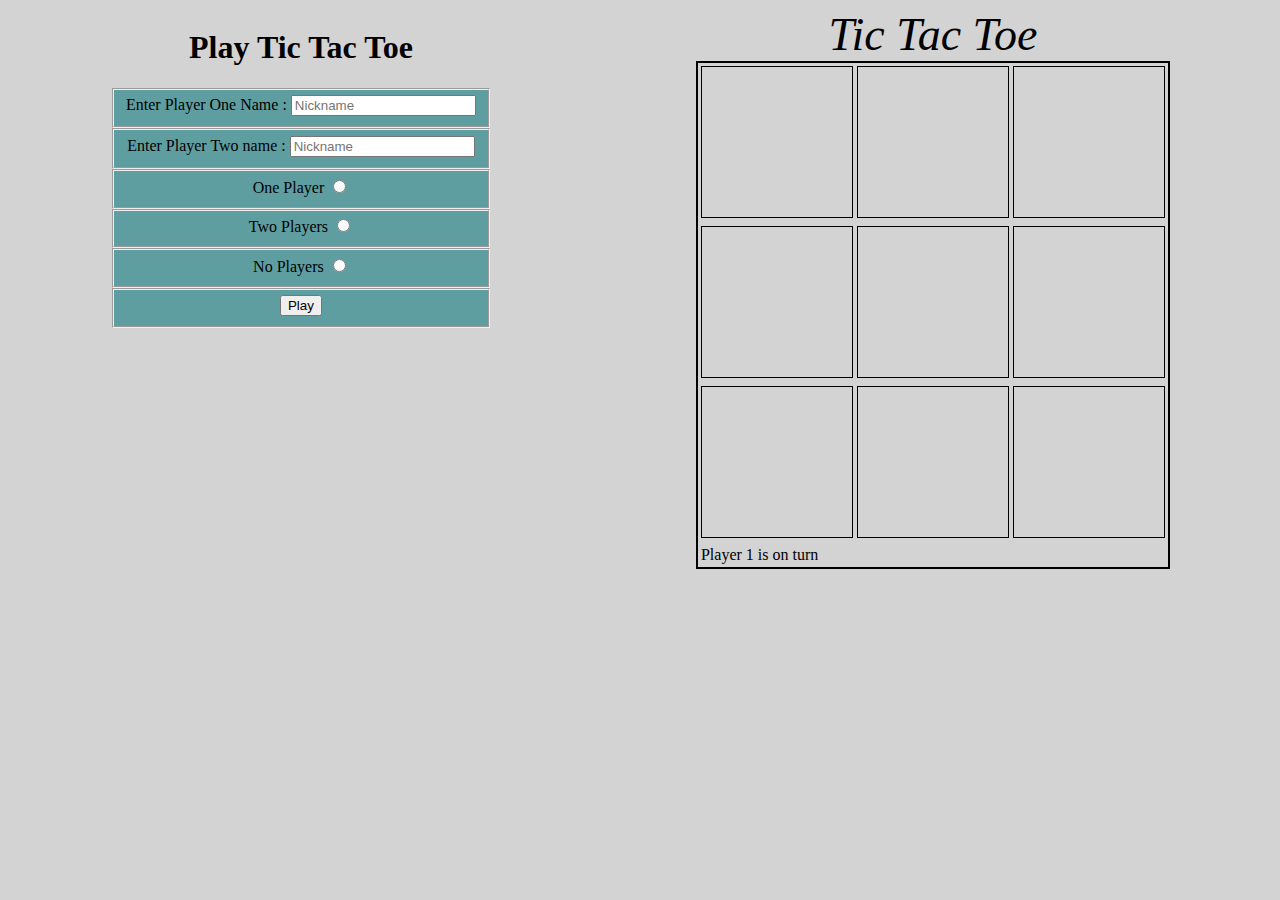
<file: TicTacToeGAME/index.html>
﻿<!DOCTYPE html>

<html lang="en" xmlns="http://www.w3.org/1999/xhtml">

<head>
    <meta charset="utf-8" />
    <title>Tic Tac Toe</title>
    <link href="css/styles.css" type="text/css" rel="stylesheet" />
</head>
<body>
    <div class="TTTMenu">
        <h1>Play Tic Tac Toe</h1>
        <form class="TTTForm" name="TTTGameForm"  onsubmit="SetName()">
            <fieldset>
                <label for="Player1Name">Enter Player One Name :</label>
                <input type="text" id="Player1Name" name="nickname1" placeholder="Nickname" required
                       pattern=".{4,}" title="Name must have at least 5 characters."/>
            </fieldset>
            <fieldset>
                <label for="Player2Name">Enter Player Two name :</label>
                <input type="text" id="Player2Name" name="nickname2" placeholder="Nickname" required
                       pattern=".{4,}" title="Name must have at least 5 characters." />
            </fieldset>
            <fieldset>
                <label for="typeOne">One Player</label>
                <input type="radio" id="typeOne" name="type" value="OnePlayer" />
            </fieldset>
            <fieldset>
                <label for="typeTwo">Two Players</label>
                <input type="radio" id="typeTwo" name="type" value="TwoPlayer" />
            </fieldset>
            <fieldset>
                <label for="typeZero">No Players</label>
                <input type="radio" id="typeZero" name="type" value="ZeroPlayer" />
            </fieldset>
            <fieldset>
                <button type="submit" value="Play">Play</button>
            </fieldset>
                
        </form>
        
    </div>
    <div class="TTTGame">
        <table>
            <caption>Tic Tac Toe</caption>
            <tbody>
                <tr>
                    <td><canvas id="Box1_1" onclick="Play(1, 1)"></canvas></td>
                    <td><canvas id="Box1_2" onclick="Play(1, 2)"></canvas></td>
                    <td><canvas id="Box1_3" onclick="Play(1, 3)"></canvas></td>
                </tr>
                <tr>
                    <td><canvas id="Box2_1" onclick="Play(2, 1)"></canvas></td>
                    <td><canvas id="Box2_2" onclick="Play(2, 2)"></canvas></td>
                    <td><canvas id="Box2_3" onclick="Play(2, 3)"></canvas></td>
                </tr>
                <tr>
                    <td><canvas id="Box3_1" onclick="Play(3, 1)"></canvas></td>
                    <td><canvas id="Box3_2" onclick="Play(3, 2)"></canvas></td>
                    <td><canvas id="Box3_3" onclick="Play(3, 3)"></canvas></td>
                </tr>
            </tbody>
            
            <tfoot>
                <tr>
                    <td id="MyGameMessage"></td>
                </tr>
            </tfoot>
        </table>
    </div>
    <img class="ImgIcon" id="X" src="img/X.jpg" alt="X"/>
    <img class="ImgIcon" id="O" src="img/O.png" alt="O" />
    <script src="js/app.js"></script>
</body>
</html>
</file>
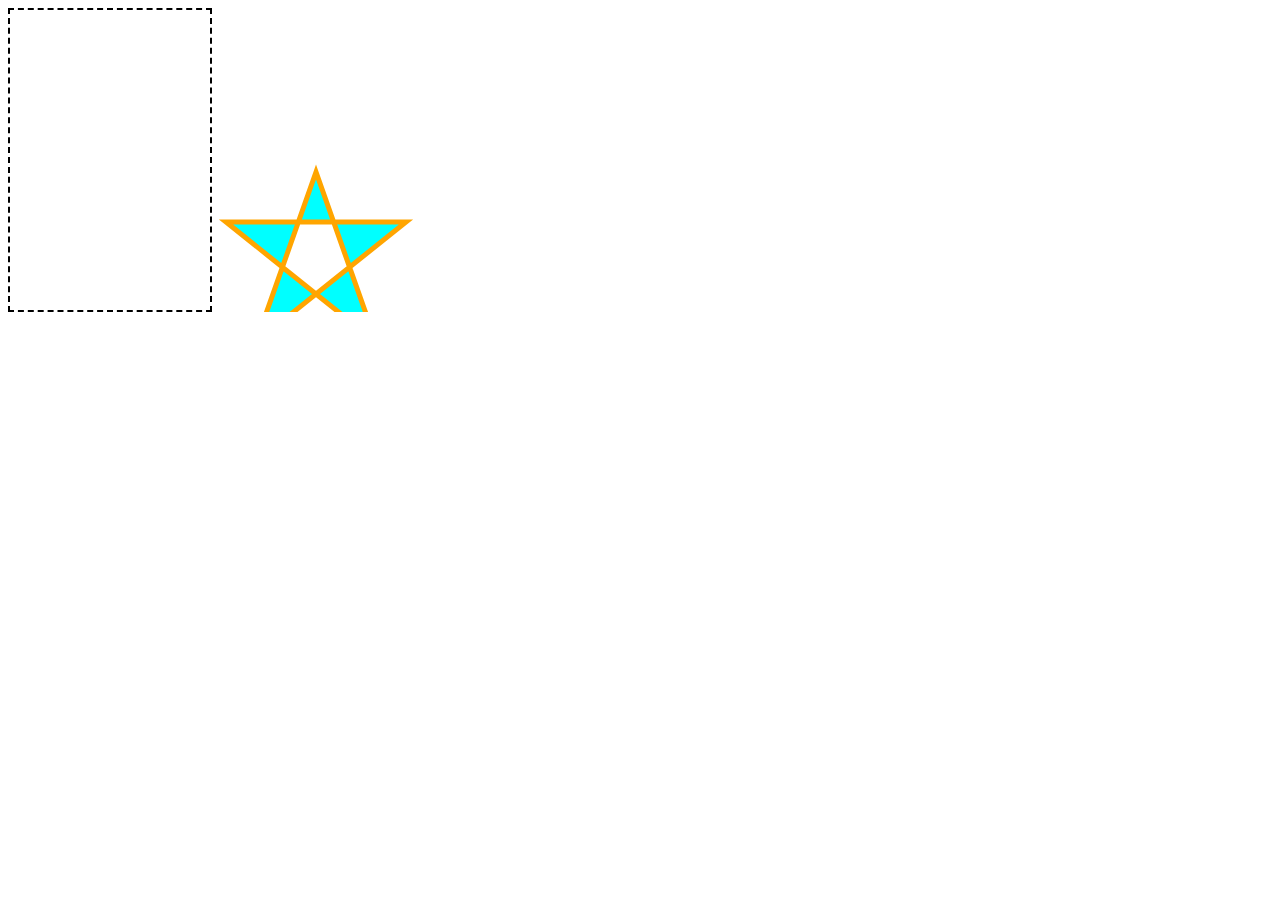
<file: MTA microsoft book/Graphics/index.html>
﻿<!DOCTYPE html>

<html lang="en" xmlns="http://www.w3.org/1999/xhtml">
<head>
    <meta charset="utf-8" />
    <link rel="stylesheet" type="text/css" href="css/styles.css" />
    <script src="js/script.js"></script>
    <title>Graphics</title>
</head>
<body onload="FillRectFunc()">
    <canvas id="SmlRect1" height="300" width="200">
        BLA BLA
    </canvas>
    <svg xmlns="http://www.w3.org/2000/svg" version="1.1">  <polygon points="100,10 40,180 190,60 10,60 160,180" 
                                                                     style="fill:aqua;stroke:orange;stroke-width:5;
                                                                     fill-rule:evenodd;" />
    </svg>
</body>
</html>
</file>
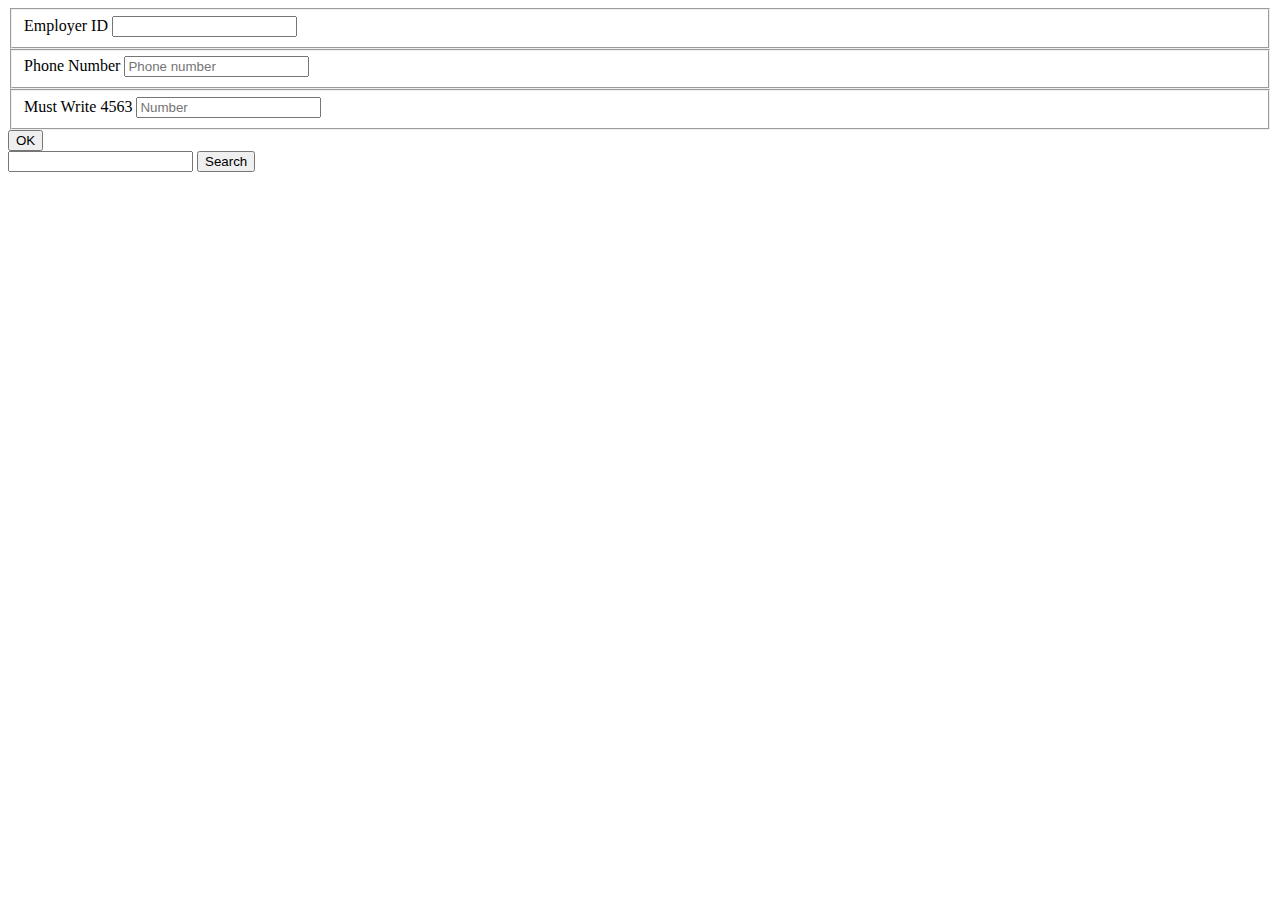
<file: MTA microsoft book/TrySth/index.html>
﻿<!DOCTYPE html>

<html lang="en" xmlns="http://www.w3.org/1999/xhtml">
<head>
    <meta charset="utf-8" />
    <link rel="stylesheet" type="text/css" href="css/styles.css" />
    <title></title>
</head>
<body>
    <form>
        <fieldset>
            <label for="EmployerID">Employer ID</label>
            <input type="text" id="EmployerID" name="EmployerID" required pattern="[A-Z]{2}[0-9]{4}"
                   title="EmployerID is two capital letters followed by four digits." />
        </fieldset>
        <fieldset>
            <label for="PhoneNumber">Phone Number</label>
            <input type="text" id="PhoneNumber" name="PhoneNumber" placeholder="Phone number"  required
                   pattern="[0-9]{4}-[0-9]{3}-[0-9]{3}" title="Phone number must be in format : XXXX-XXX-XXX" />
        </fieldset>
        <fieldset>
            <label for="Number">Must Write 4563</label>
            <input type="text" id="Number" name="Number" placeholder="Number" required
                   pattern="4563" title="4563" />
        </fieldset>

        <input type="submit" value="OK" />
    </form>
    <form>  
        <input name="search" required>  <input type="submit" value="Search"> 
    </form>

</body>
</html>
</file>
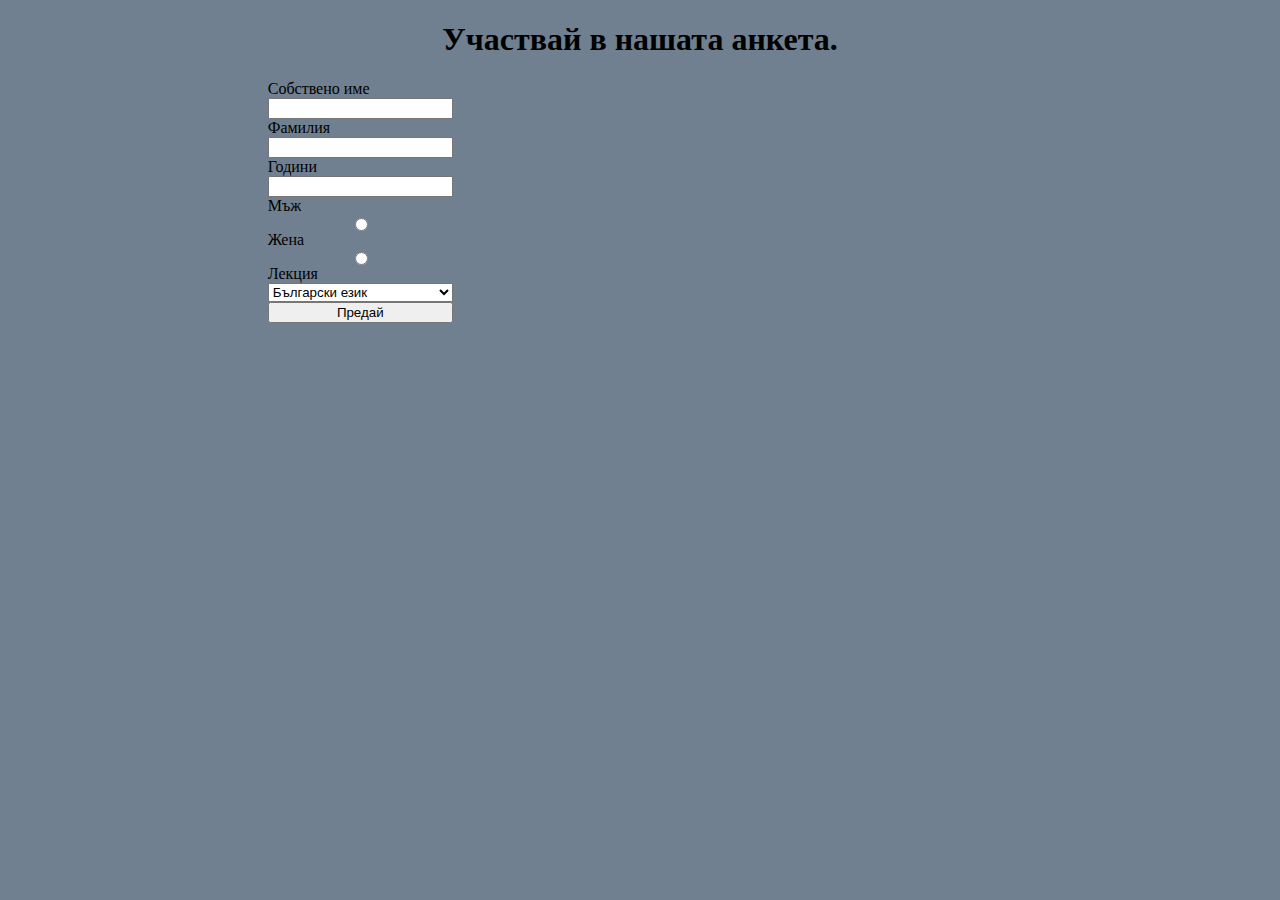
<file: Telerik/Web Front-end Development - септември 2017/index.html>
﻿<!DOCTYPE html>

<html lang="en" xmlns="http://www.w3.org/1999/xhtml">
<head>
    <meta charset="utf-8" />
    
    <link rel="stylesheet" type="text/css" href="styles.css" />
    <script src="Script1.js"></script>
    <title></title>
</head>
<body>
    <header>
        <h1 class="PageHeader">Участвай в нашата анкета.</h1>
    </header>
    
        <div class="PageForm">
            <form class="Form">
                <label for="Firstname">Собствено име</label>
                <input type="text" id="Firstname" name="Firstname" />
                <label for="Surname">Фамилия</label>
                <input type="text" id="Surname" name="Surname" />
                <label for="Age">Години</label>
                <input type="number" id="Age" name="Age" />
                <label for="Male">Мъж</label>
                <input type="radio" id="Male" value="Male" name="Gender" />
                <label for="Female">Жена</label>
                <input type="radio" id="Female" value="Female" name="Gender" />
                <label for="Lection">Лекция</label>
                <select name="Lection" id="Lection">
                    <option value="Bulgarian">Български език</option>
                    <option value="Matematica">Математика</option>
                    <option value="English">Английски език</option>
                    <option value="Science">Химия</option>
                    <option value="Physic">Физика</option>
                </select>
                <button type="submit" value="Предай" onclick="Query()">Предай</button>
            </form>

            <ul id="PageLastQuery" class="List">
                <li id="ListFirstname"></li>
                <li id="ListSurname"></li>
                <li id="ListAge"></li>
                <li id="ListGender"></li>
                <li id="ListLecture"></li>
            </ul>
        </div>
    
</body>

</html>
</file>
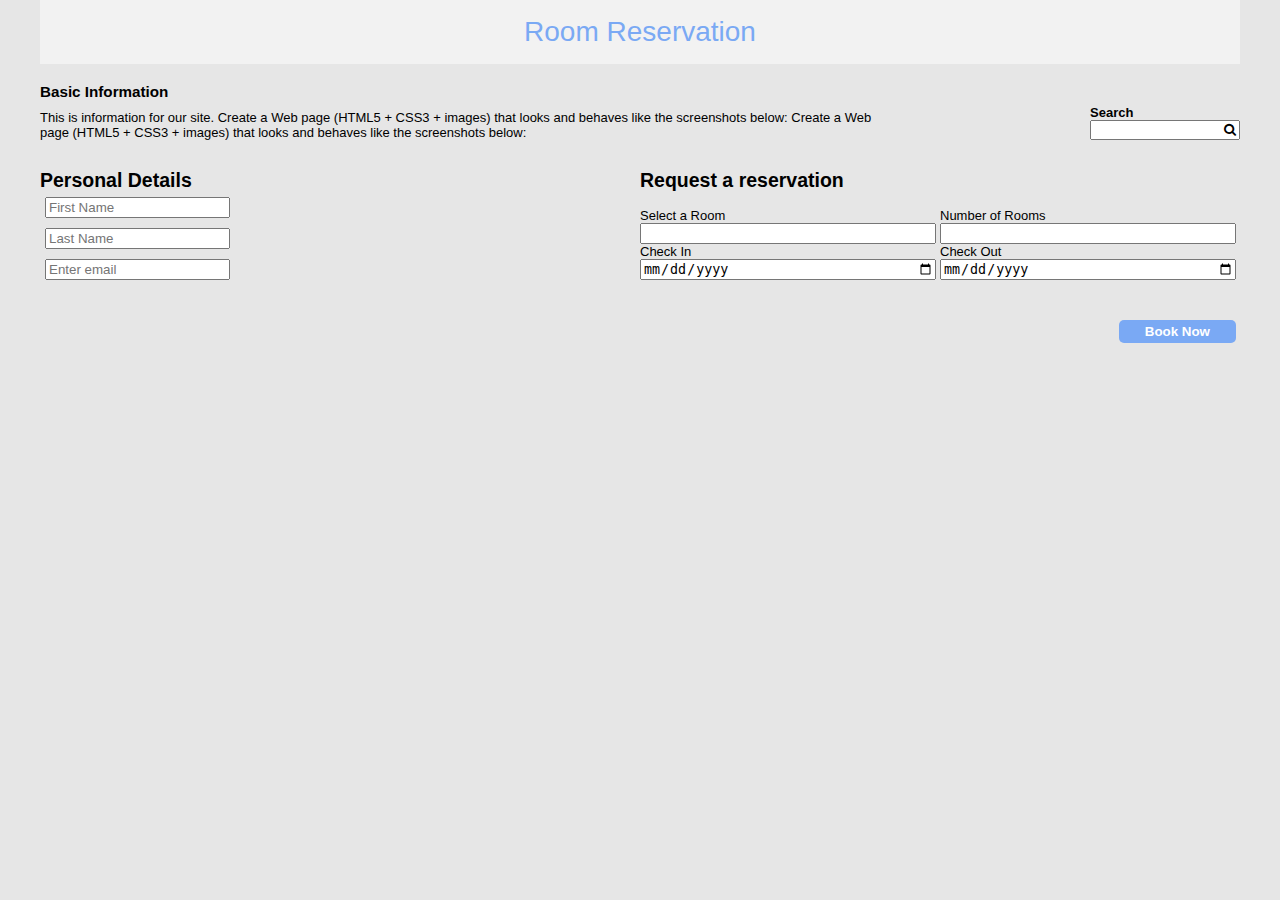
<file: RoomReservation/room-reservation.html>
<!DOCTYPE html>
<html lang="en">
<head>
    <meta charset="UTF-8">
    <title>Room Reservation</title>
    <link rel="stylesheet" type="text/css" href="room-reservation.css">
</head>
<body>
    <header>
        <h1 class="header-title">room reservation</h1>
    </header>

    <section class="basic-info">
        <h3 class="basic-info-title">Basic Information</h3>
        <div class="basic-info-data">
            <p class="basic-info-description">This is information for our site.
                Create a Web page (HTML5 + CSS3 + images) that looks and behaves like the screenshots below:
                Create a Web page (HTML5 + CSS3 + images) that looks and behaves like the screenshots below:</p>
            <form class="basic-info-search">
                <label class="basic-info-search-title" for="info-search">Search</label>
                <div class="basic-info-search-cta">
                    <input type="search" id="info-search">
                    <i class="fa fa-search"></i>
                </div>

            </form>
        </div>

    </section>

    <section class="reservation">
        <form class="personal-details">
            <h2 class="personal-details-title">personal details</h2>
            <input class="personal-details-values" type="text" placeholder="First Name">
            <input class="personal-details-values" type="text" placeholder="Last Name">
            <input class="personal-details-values" type="email" placeholder="Enter email">
        </form>
        <form class="request-reservation">
            <h2 class="request-reservation-title">request a reservation</h2>
            <div class="top-form">
                <div class="top-form-select-room">
                    <label for="select-room">Select a Room</label>
                    <input list="rooms" id="select-room">
                        <datalist id="rooms">
                            <option value="Room 1">
                            <option value="Room 2">
                            <option value="Room 3">
                        </datalist>
                </div>

                <div class="top-form-number-rooms">
                    <label for="number-rooms">Number of Rooms</label>
                    <input type="number" id="number-rooms">
                </div>


            </div>

            <div class="bottom-form">
                <div class="bottom-form-check-in">
                    <label for="check-in">Check In</label>
                    <input type="date" id="check-in">
                </div>
                <div class="bottom-form-check-out">
                    <label for="check=out">Check Out</label>
                    <input type="date" id="check=out">
                </div>

            </div>

            <button class="reservation-btn" value="">Book Now</button>



        </form>
    </section>
</body>
</html>
</file>
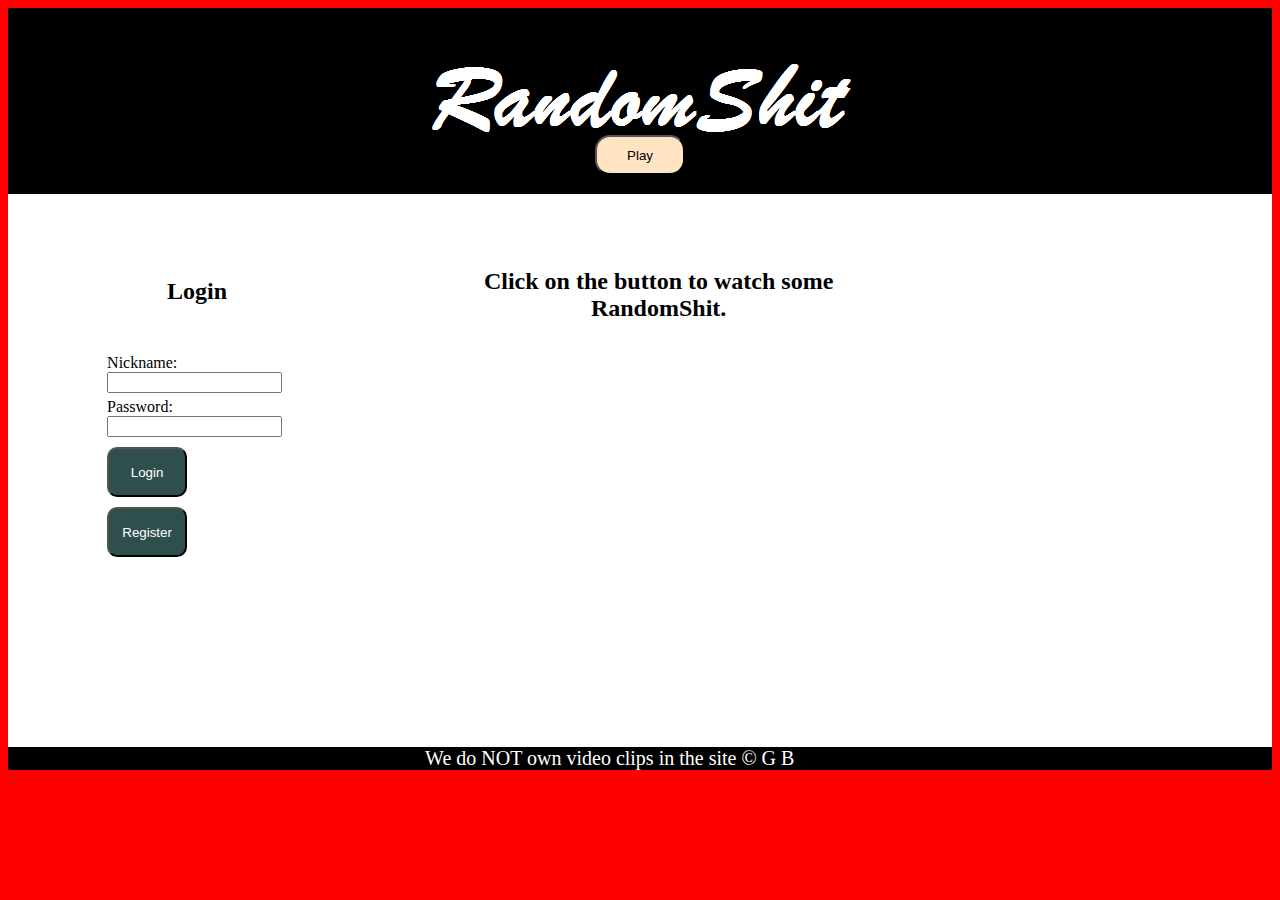
<file: SaitGabcho/random-shit.html>
<!DOCTYPE html>
<html lang="en">
<head>
    <meta charset="UTF-8">
    <title>Random Shit</title>
    <link rel="stylesheet" type="text/css" href="random-shit.css">
    <script src="random-shit.js"></script>
</head>
<body>
<header>
    <div class="header-block">
        <img src="title.jpg" class="header-title" alt="Random Shit">
        <button class="play-btn" onclick="LoggedIn()">Play</button>
    </div>

</header>

<div class="page-view">
    <div class="login-form">
        <h3 id="form-title" class="form-title">Login</h3>

        <form class="form-input" action="login.php" method="post" id="form-input">
            <div class="form-nickname">
                <label  for="nickname">Nickname:</label>
                <input type="text" id="nickname" name="nickname" required>
            </div>

            <div class="form-password">
                <label for="pass">Password:</label>
                <input type="password" id="pass" name="password" required>
            </div>

            <div class="form-btns">
                <input type="submit" name="action" value="Login" class="act-btn">
            </div>
        </form>
        <div class="form-btns">
            <form class="form-registration" action="registration.php" method="post">
                <input type="submit" name="action" value="Register" class="act-btn">
            </form>
        </div>


    </div>


    <section class="video-page">
        <p class="video-page-text" id="video-page-log-text"><strong>Click on the button to watch some RandomShit.</strong></p>
    </section>



</div>
<footer>
    We do NOT own video clips in the site &copy; G B
</footer>


</body>
</html>
</file>
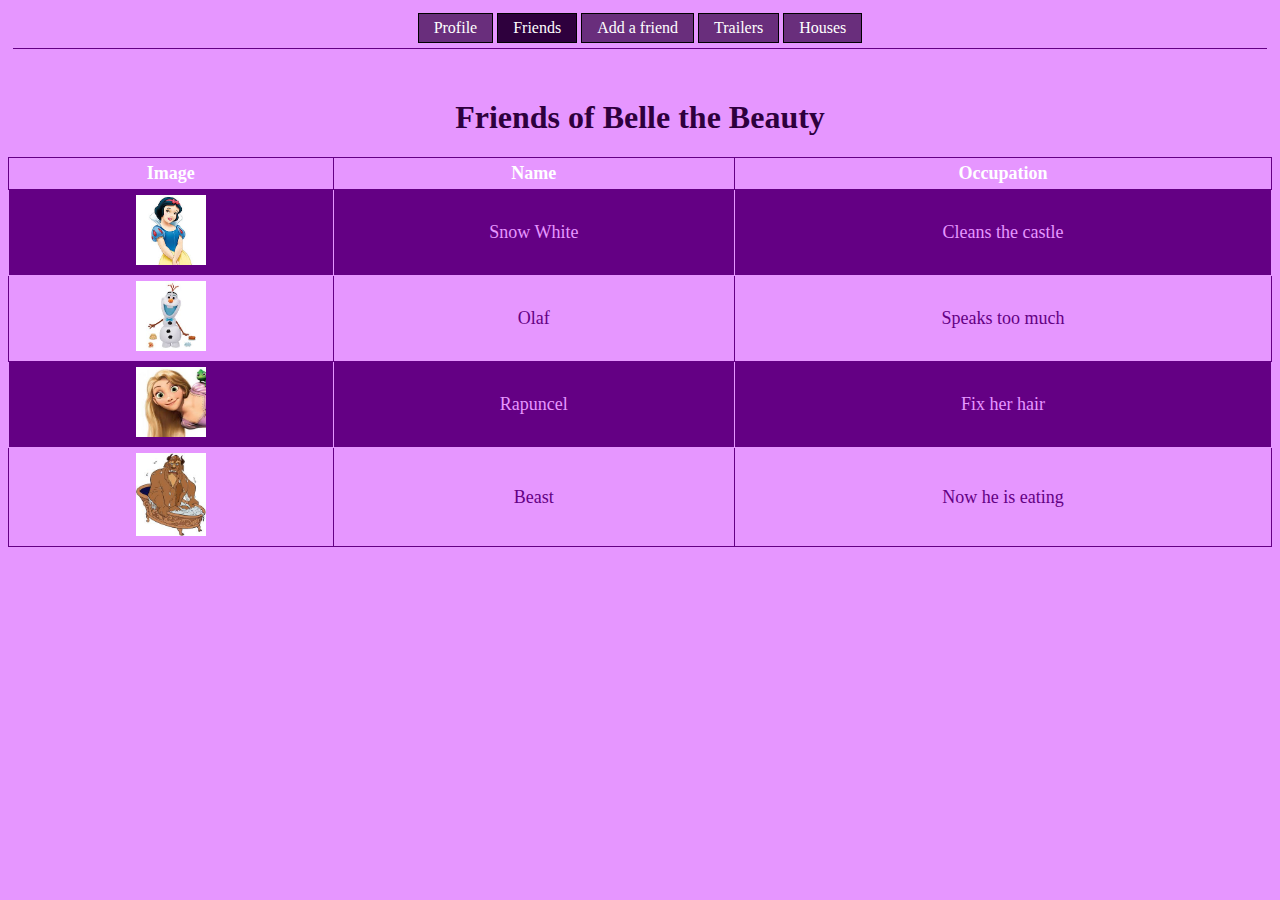
<file: Telerik/HTML & CSS - Creating site for Belle, the Beauty/friends.html>
<!DOCTYPE html>
<html>
	<head>
	<link rel = "stylesheet" href = "style.css">
	<meta charset = "UTF-8">
	</head>
	<body>
		<nav>
			<ul class = "Navigation">
				<li class = "Other_pages"><a href = "profile.html">Profile</a></li>
				<li class = "Page_Link"><a href = "friends.html">Friends</a></li>
				<li class = "Other_pages"><a href = "add_a_friend.html">Add a friend</a></li>
				<li class = "Other_pages"><a href = "trailers.html">Trailers</a></li>
				<li class = "Other_pages">
					<a href = "#">Houses</a>
					<ul>
						<li class = "Other_pages_Houses"><a href="#">Home</a></li>
						<li class = "Other_pages_Houses"><a href="#">The Beast's castle</a></li>
					</ul>
				</li>
			</ul>
			
		</nav>
		<h1 class = "HeaderOfPage">Friends of Belle the Beauty</h1>
		
		<table class = "Friends_List">
			<tr>
				<th>Image</th>
				<th>Name</th>
				<th>Occupation</th>
			</tr>
			<tr>
				<td><img src="snowwhite.jpg" alt="Snow White"></img></td>
				<td>Snow White</td>
				<td>Cleans the castle</td>
			</tr>
			<tr>
				<td><img src="Olaf.jpg" alt="Olaf"></img></td>
				<td>Olaf</td>
				<td>Speaks too much</td>
			</tr>
			<tr>
				<td><img src="Rapuncel.jpg" alt="Rapuncel"></img></td>
				<td>Rapuncel</td>
				<td>Fix her hair</td>
			</tr>
			<tr>
				<td><img src="Beast.jpg" alt="Beast"></img></td>
				<td>Beast</td>
				<td>Now he is eating</td>
			</tr>
		</table>
		<script
			  src="https://code.jquery.com/jquery-3.3.1.js"></script>
		<script src = "scripts.js"></script>
	</body>
	
</html>
</file>
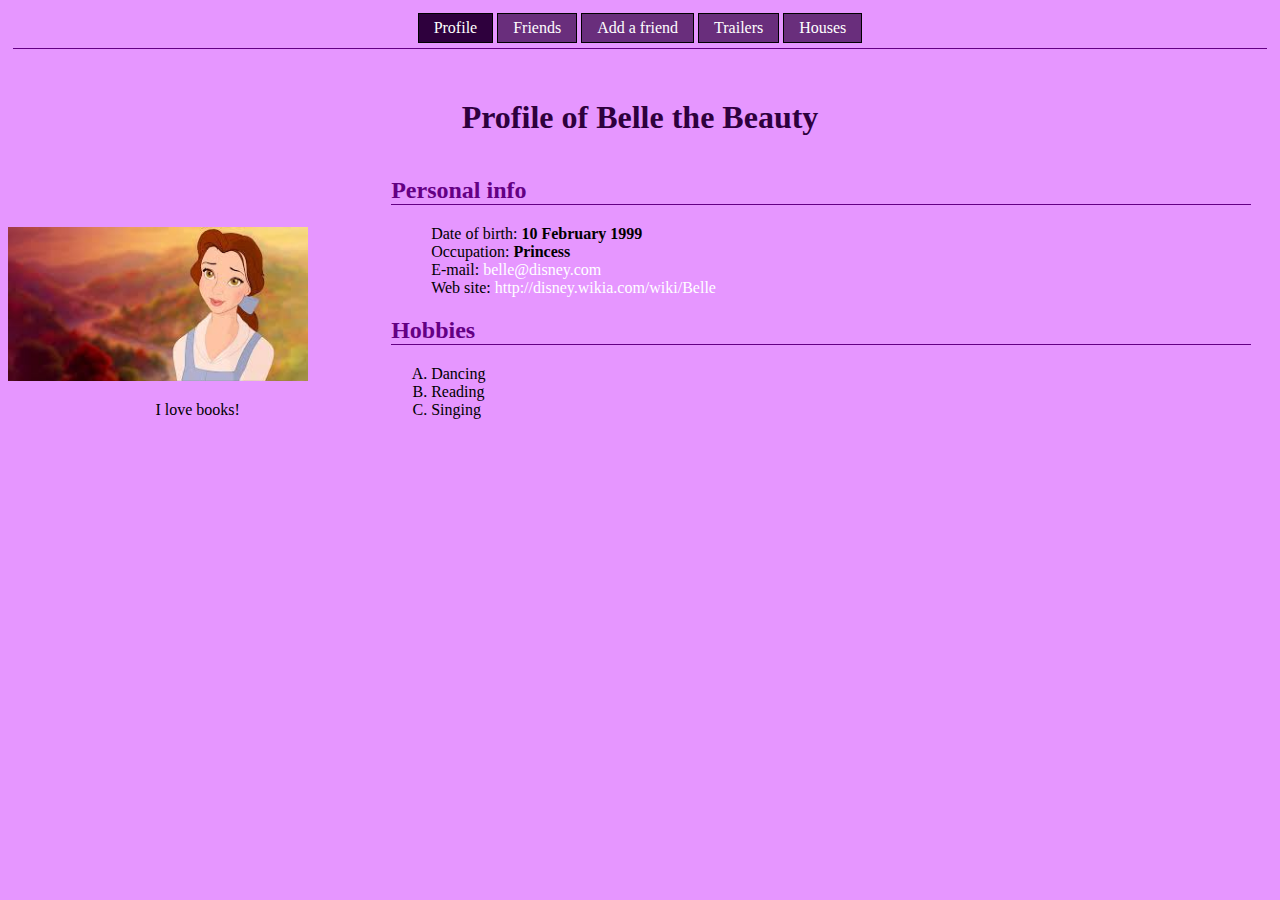
<file: Telerik/HTML & CSS - Creating site for Belle, the Beauty/profile.html>
<!DOCTYPE html>
<html>
	<head>
	<link rel = "stylesheet" href = "style.css">
	<meta charset = "UTF-8">
	</head>
	<body>
		<nav>
			<ul class = "Navigation">
				<li class = "Page_Link"><a href = "profile.html">Profile</a></li>
				<li class = "Other_pages"><a href = "friends.html">Friends</a></li>
				<li class = "Other_pages"><a href = "add_a_friend.html">Add a friend</a></li>
				<li class = "Other_pages"><a href = "trailers.html">Trailers</a></li>
				<li class = "Other_pages">
					<a href = "#">Houses</a>
					<ul>
						<li class = "Other_pages_Houses"><a href="#">Home</a></li>
						<li class = "Other_pages_Houses"><a href="#">The Beast's castle</a></li>
					</ul>
				</li>
			</ul>
			
		</nav>
		<div class = "Profile_Page">
		<h1 class = "HeaderOfPage">Profile of Belle the Beauty</h1>
		
			<div class = "Profile_Image_of_Belle">
				<img width = "300px" alt="Belle" src="Belle.jpg">
				<p>I love books!</p>
			</div>
			<div class = "Profile_info">
				<div class = "Profile_Personal_info">
					<h2 class = "Profile_HeaderOfProfileInfo">Personal info</h2>
					<ul>
						<li>Date of birth: <strong>10 February 1999</strong></li>
						<li>Occupation: <strong>Princess</strong></li>
						<li>E-mail: <a href="mailto:belle@disney.com">belle@disney.com</a></li>
						<li>Web site: <a target="_blank" href="http://disney.wikia.com/wiki/Belle">http://disney.wikia.com/wiki/Belle</a></li>
					</ul>
				</div>
				<div class = "Profile_Hobbies">
					<h2 class = "Profile_HeaderOfProfileInfo">Hobbies</h2>
					<ol type = "A">
						<li>Dancing</li>
						<li>Reading</li>
						<li>Singing</li>
						
					</ol>
				</div>
			</div>
		</div>
		<script
			  src="https://code.jquery.com/jquery-3.3.1.js"></script>
		<script src = "scripts.js"></script>
	</body>
</html>
</file>
<file: TicTacToeGAME/css/styles.css>
﻿body {
    display: flex;
    flex-flow: row nowrap;
    justify-content: space-around;
    background-color: lightgray;
}

h1 {
    text-align: center;
}

.TTTForm {
    display: flex;
    flex-flow: column nowrap;
}

.TTTForm fieldset {
    background-color: cadetblue;
    text-align: center;
}

.TTTGame caption {
    font-size: 46px;
    font-style: oblique;
}

.TTTGame table {
    flex-basis: 450px 450px;
    border: 2px solid black;
   
}

.ImgIcon {
    display: none;
}

.TTTGame table tr td canvas {
    border: 1px solid black;
    width: 150px;
    height: 150px;
    
}
</file>
<file: MTA microsoft book/Graphics/css/styles.css>
﻿body
{
    color: black;
    
}

canvas {
    border: 2px dashed black;
}
</file>
<file: MTA microsoft book/TrySth/css/styles.css>
﻿
</file>
<file: Telerik/Web Front-end Development - септември 2017/styles.css>
﻿body
{
    background-color : slategray;
}

.PageHeader{
    text-align: center;
}

.PageForm {
    display: flex;
    flex-direction: row;
    justify-content: space-around;
}

.PageForm .Form {
    display: flex;
    flex-direction: column;
    align-content: flex-start;
}

.PageForm .List {
    list-style-type: none;
}
</file>
<file: SaitGabcho/random-shit.css>
body{
    background-color: red;
    color: black;
}

.header-block{
    display: flex;
    flex-direction: column;
    background: black;
    padding: 0;
    margin: 0;

    height: 186px;
}

.header-title{
    margin-top: 33px;
    width: 476px;
    height: 94px;
    display: block;
    margin-left: auto;
    margin-right: auto;
}
.play-btn{
    cursor: pointer;
    background: bisque;
    color: black;
    text-align: center;
    padding: 5px;
    border-radius: 15px;
    height: 40px;
    width: 90px;
    display: block;
    margin-left: auto;
    margin-right: auto;
}

.form-title {
    color: black;
    padding-left: 40%;
    font-size: 150%;
}

.random-shit-lover{
    color:black;
    padding-left: 0;
    width: 100%;
    text-align: center;
    font-size: 150%;
}

.login-form{
    background: white;
    display: flex;
    flex-direction: column;
    width: 20%;
    padding-top: 60px;
    padding-left: 5%;
}
.form-input{
    background: white;
    display: flex;
    flex-direction: column;
    width: 73%;
    padding-top: 20px;
    padding-left: 15%;
}

.form-registration {
    background: white;
    display: flex;
    flex-direction: column;
    width: 70%;
    padding-left: 15%;
}

.form-btns-login
{
    background: white;
    display: flex;
    flex-direction: column;
    width: 70%;
    padding-left: 15%;
    margin-top: -15px;
}

.form-btns-upload{
    background: white;
    display: flex;
    flex-direction: column;
    width: 70%;
    padding-left: 15%;
    margin-left: 39px;
}

.user-data{
    background: white;
    color: black;
    padding: 20px;
}
.form-nickname,
.form-password{
    display: flex;
    flex-direction: column;
    margin-top: 5px;
}

.form-btns{
    display: flex;
    flex-direction: row;
    justify-content: space-between;
    padding-top: 10px;
}

.reg-btn{
    padding-top: 10px;
    padding-bottom: 10px;
}

.act-btn,
.logout-act-btn {
    cursor: pointer;
    height: 50px;
    background: darkslategrey;
    border-radius: 10px;
    width: 80px;
    color: white;
}


.form-logout{
    padding-left: 33%;
}

.page-view{
    background: white;
    display: flex;
    flex-direction: row;
    justify-content: space-between;
    padding-bottom: 15%;
}

.video-page{
    height: initial;
    padding-top: 50px;
    padding-right: 31%;
    padding-left: 10%;
    width: 37%;
}

.video{
    text-align: center;
}
.video-page-text{
    font-size: 150%;
    text-align: center;
}

#video1{
    margin-right: 300px;
}
footer{
    font-size: 20px;
    padding-left: 33%;
    background: black;
    color: white;
}
</file>
<file: Telerik/HTML & CSS - Creating site for Belle, the Beauty/style.css>
body {
	background-color : #e696ff;
	
}

a {
	text-decoration : none;
	color : white;
}

a:hover {
	text-decoration : underline;
}
.HeaderOfPage {
	color : #2e003d;
	text-align : center;
	margin-top : 50px;
}




.Navigation {
	text-align : center;
	font-size : 16px;
	border-bottom : 1px solid #640084;
	padding : 5px;
	margin: 5px;
	border-collapse : collapse;
}
.Navigation li {
	border : 1px solid;
	display : inline-block;
}

.Other_pages {
	
	background-color : #692e7c;
}

.Other_pages:hover{
	background-color : #ae1add;
}

.Navigation li:hover a{
	color : #e696ff;
}

.Navigation li li {
	display : block;
	text-align : left;
	border : none;
}

.Navigation li ul {
	display : none;
	position : absolute;
	/*opacity : 1;*/
}

.Navigation li:hover ul{
	display: block;
	position: absolute;
	color : white;
	/*opacity : 1;*/

}

.Navigation li:hover ul li{
	border : 1px solid black;
	border-collapse : collapse;
	background-color : #692e7c;
}

.Navigation li ul li:hover{
	color : #e696ff;
	background-color : #ae1add;
}

.Navigation li a {
	padding : 5px 15px;
	display : inline-block;
}

.Page_Link {
	background-color : #2e003d;
}



.Profile_HeaderOfProfileInfo {
	color : #640084;
	border-bottom : 1px solid #640084;
}

.Profile_Page {
	float : center;
}

.Profile_Image_of_Belle {
	display : inline-block;
	width : 30%;
}
.Profile_Image_of_Belle img {
	float: center;
	max-width: 100%;
}
.Profile_Image_of_Belle p {
	text-align: center;
}
.Profile_info {
	display : inline-block;
	width : 68%;
}
.Profile_Personal_info ul{
	list-style-type : none;
	margin: 0;
}


.Friends_List {
	font-size : 18px;
	width : 100%;
	font-family : Verdana;
	border-collapse : collapse;
	text-align : center;
}

.Friends_List tr:nth-child(even) td, th{
	background-color : #640084;
	color : #e696ff;
	border : 1px solid #e696ff;
}

.Friends_List tr:nth-child(odd) td, th{
	background-color : #e696ff;
	color : #640084;
	border : 1px solid #640084;
}

.Friends_List th {
	color : white;
	
}


.Friends_List td , th{
	
	padding : 5px;
}

.Friends_List img {
	width : 70px;
}



.Add_a_friend_form input[type = "text"] {
	width : 150px;
}



.Trailers_video {
	text-align : center;
	
}
</file>
<file: RoomReservation/room-reservation.css>
@import "https://cdnjs.cloudflare.com/ajax/libs/font-awesome/4.7.0/css/font-awesome.min.css";
body{
    background-color: #e6e6e6;
    padding: 0;
    margin-right: 40px;
    margin-left: 40px;
    margin-top: 0;
    color: #000;
    font: 13px Tahoma, Helvetica, sans-serif;

}

.header-title{
    text-transform: capitalize;
    color: #7aa9f4;
    font: 28px Tahoma, Helvetica, sans-serif;
    background-color: #f2f2f2;
    padding: 16px;
    margin-top: 0;
	text-align: center;
}

.basic-info-data{
    display: flex;
    flex-direction: row;
    justify-content: space-between;
}
.basic-info-title{
    margin-bottom: 5px;
}
.basic-info-search{
    display: flex;
    flex-direction: column;
}

.basic-info-search-title{
    font-weight: bold;
}

.basic-info-description{
    margin-top: 5px;
    width: 70%;
}

.basic-info-search-cta{
    position:relative;
    width: 150px;
}

#info-search{
    height:20px;
    margin:0;
    padding-right: 30px;
    width: 100%;
}

i{
    position:absolute;
    top: 3px;
    right: -8px;
    width:24px;
    height:24px;
}

.reservation{
    display: flex;
    flex-direction: row;
    justify-content: space-between;
}

.personal-details{
    display: flex;
    flex-direction: column;
}


.personal-details-title {
    text-transform: capitalize;
    margin-bottom: 0;
}

.personal-details-values{
    margin: 5px;
}
.request-reservation{
    width: 50%;
}

.request-reservation-title:first-letter{
    text-transform: uppercase;
}

.top-form,
.bottom-form{
    display: flex;
    flex-direction: row;

}

.top-form-select-room,
.top-form-number-rooms,
.bottom-form-check-out,
.bottom-form-check-in{
    display: flex;
    flex-direction: column;
    margin-right: 4px;
    width: 50%;
}

.reservation-btn{
    background: #7aa9f4;
    color: white;
    font-weight: bold;
    float: right;
    margin-right: 4px;
    margin-top: 40px;
    padding-top: 4px;
    padding-left: 26px;
    padding-right: 26px;
    padding-bottom: 4px;
    border-radius: 5px;
    border: none;

}
</file>
